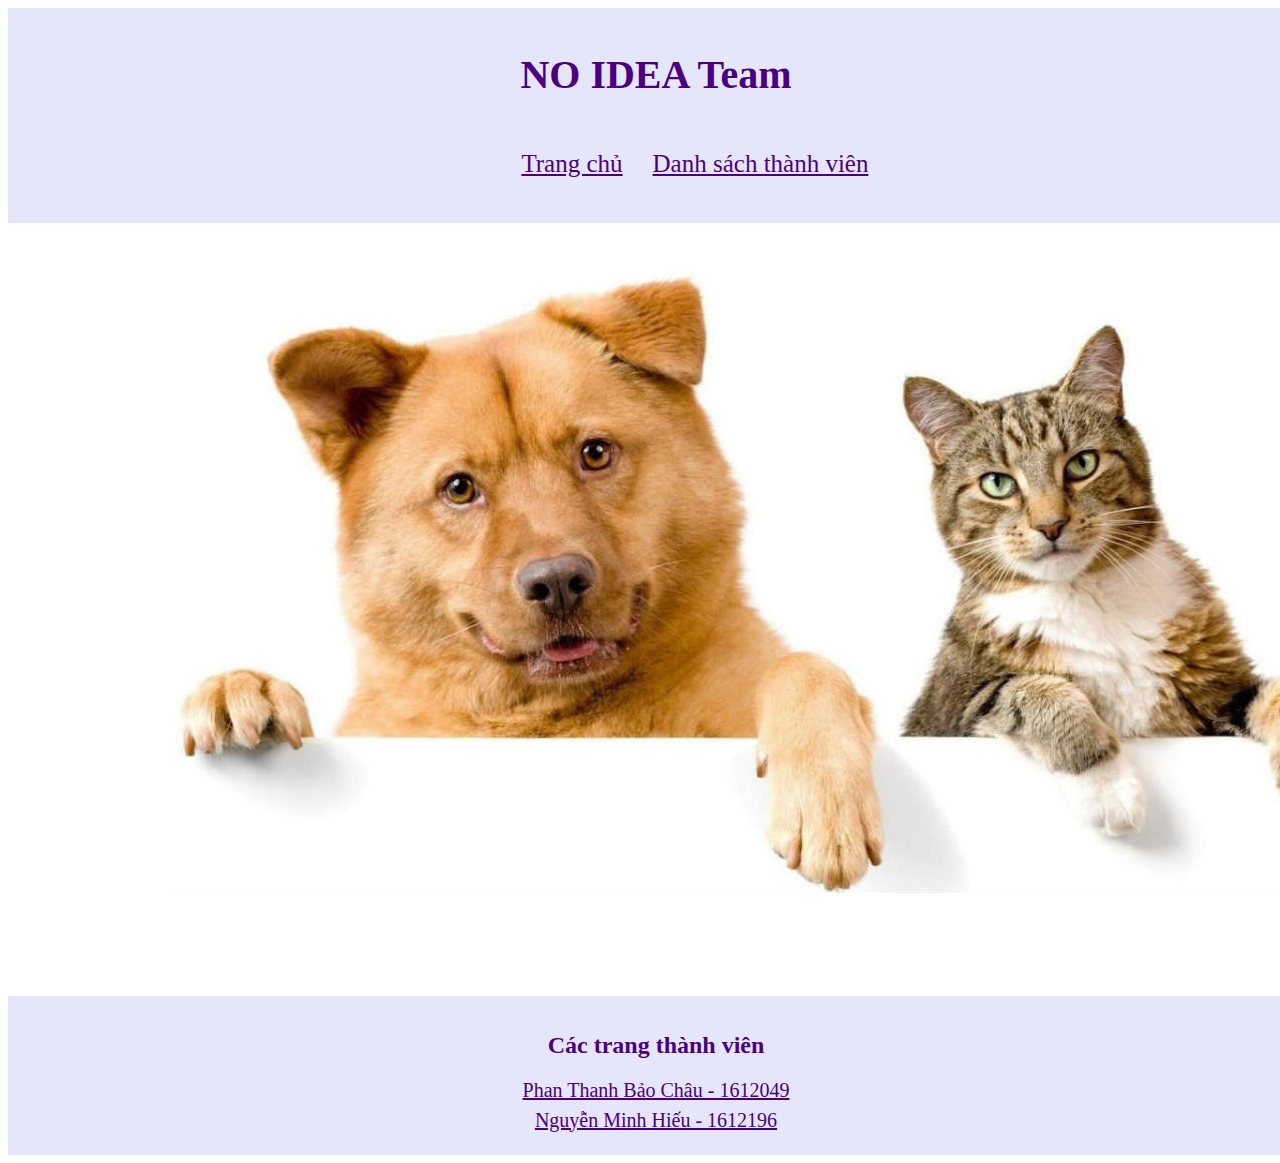
<file: index.html>
<!DOCTYPE html>
<html>
<head>
    <title>NO IDEA Team</title>
    <link rel="stylesheet" href="default.css" type="text/css"/>
</head>
<body>
    <header id="page-header">
        <div>
            <h1 class="page-intro">
                NO IDEA Team
            </h1>
            <ul id="nav-bar">
                <li><a href="index.html" target="_self">Trang chủ</a></li>
                <li><a href="members-list.html" target="_blank">Danh sách thành viên</a></li>
            </ul>
        </div>
    </header>
    <main class="main-container">
        <img id="group-photo" src="images/group-photo.jpg" alt="group-photo" usemap="#group-map"/>
        <map name="group-map">
            <area target="_blank" href="members/1612049/1612049.html" coords="358,238,221" shape="circle">
            <area target="_blank" href="" coords="868,209,113" shape="circle">
        </map>  
    </main>
    <footer>
        <div>
            <h2>Các trang thành viên</h2>
            <a href="members/1612049/1612049.html" target="_blank">Phan Thanh Bảo Châu - 1612049</a>
            <a href="" target="_blank">Nguyễn Minh Hiếu - 1612196</a>
        </div>
    </footer>
</body>
</html>
</file>
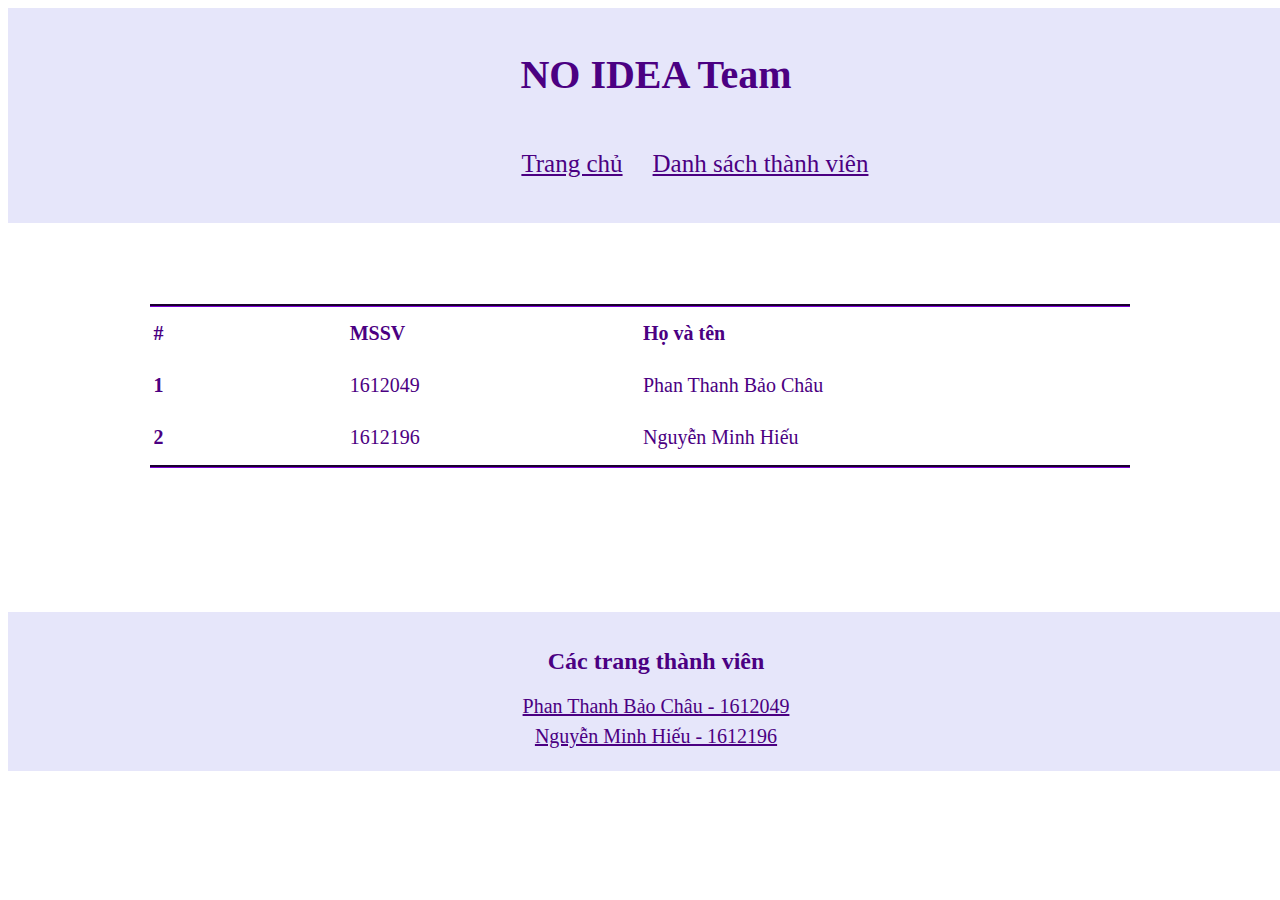
<file: members-list.html>
<!DOCTYPE html>
<html>
<head>
    <title>Danh sách thành viên</title>
    <link rel="stylesheet" href="default.css" type="text/css"/>
</head>
<body>
    <header id="page-header">
        <div>
            <h1 class="page-intro">
                NO IDEA Team
            </h1>
            <ul id="nav-bar">
                <li><a href="index.html" target="_blank">Trang chủ</a></li>
                <li><a href="members-list.html" target="_self">Danh sách thành viên</a></li>
            </ul>
        </div>
    </header>
    <main class="main-container">
        <table id="table">
            <tr class="row1">
                <th class="col1">#</th>
                <th class="col2">MSSV</th>
                <th class="col3">Họ và tên</th>
            </tr>
            <tr class="row2">
                <td class="col1">1</td>
                <td class="col2">1612049</td>
                <td class="col3">Phan Thanh Bảo Châu</td>
            </tr>
            <tr class="row3">
                <td class="col1">2</td>
                <td class="col2">1612196</td>
                <td class="col3">Nguyễn Minh Hiếu</td>
            </tr>
        </table>
    </main>
    <footer>
        <div>
            <h2>Các trang thành viên</h2>
            <a href="members/1612049/1612049.html" target="_blank">Phan Thanh Bảo Châu - 1612049</a>
            <a href="" target="_blank">Nguyễn Minh Hiếu - 1612196</a>
        </div>
    </footer>
</body>
</file>
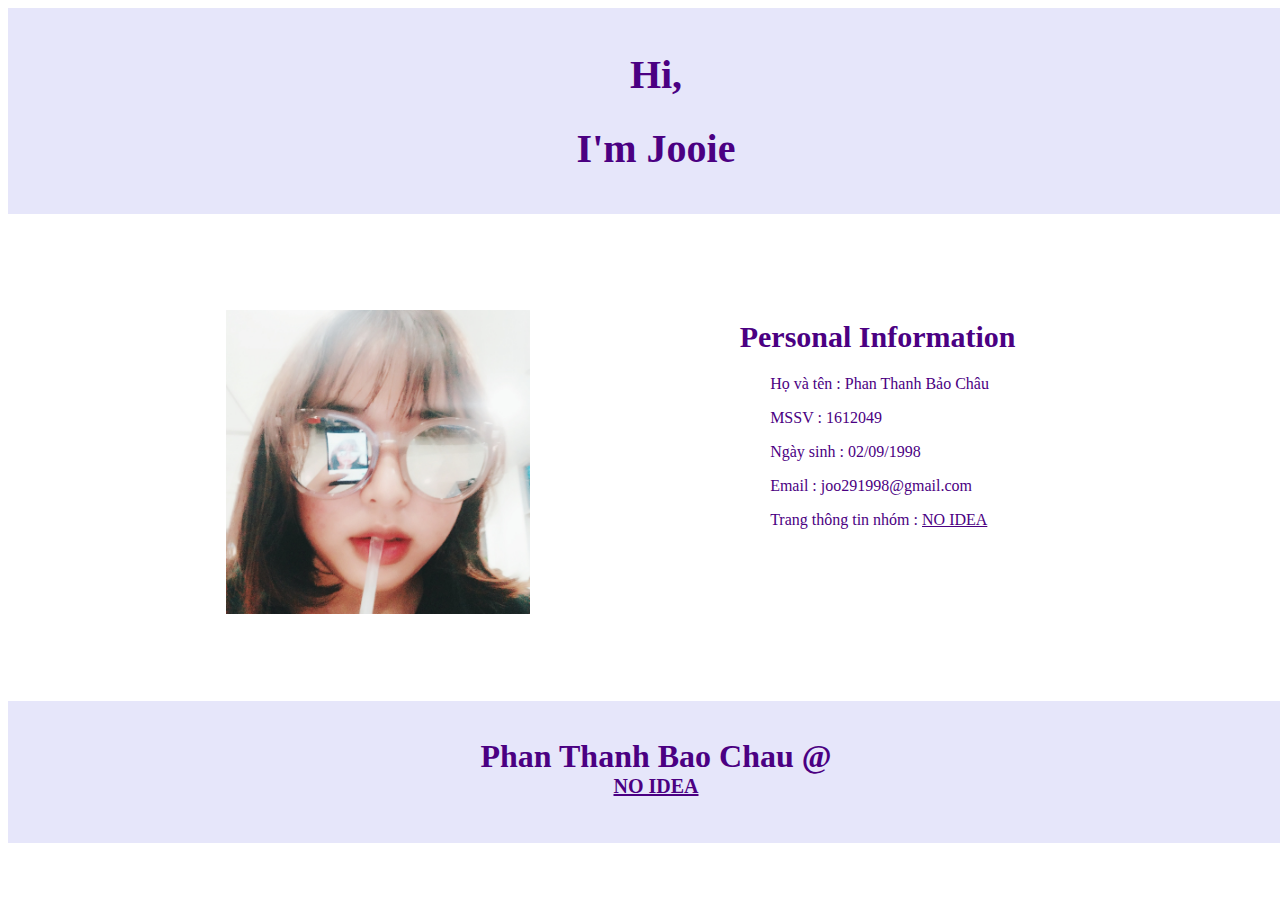
<file: members/1612049/1612049.html>
<!DOCTYPE html>
<html>
<head>
    <title>Jooie's Portfolio</title>
    <link rel="stylesheet" href="../../default.css" type="text/css"/>
</head>
<body>
    <header id="page-header">
        <div>
            <h1 class="page-intro">
                Hi,
            </h1>
            <h1 class="page-intro">
                I'm Jooie
            </h1>
        </div>
    </header>
    
    <main id="main-container">
        <section id="personal">
            
            <article id="portrait">
                <h1 class="hidden">Portrait</h1>
                <img id="my-portrait" src="images/portrait.jpg" alt="my-portrait"/>
            </article>
            <article id="personal-info">
                <h1 class="article-header">Personal Information</h1>
                <div id="personal-info-detail">
                    <p>Họ và tên            : Phan Thanh Bảo Châu</p>
                    <p>MSSV                 : 1612049</p>
                    <P>Ngày sinh            : 02/09/1998</P>
                    <p>Email                : joo291998@gmail.com</p>
                    <p>Trang thông tin nhóm : <a href="../../index.html" target="_blank">NO IDEA</a></p>
                </div>
            </article>
        </section>
    </main>
    <footer>
        <h1>Phan Thanh Bao Chau @ <a href="../../index.html" target="_blank">NO IDEA</a></h1>
    </footer>
</body>
</html>
</file>
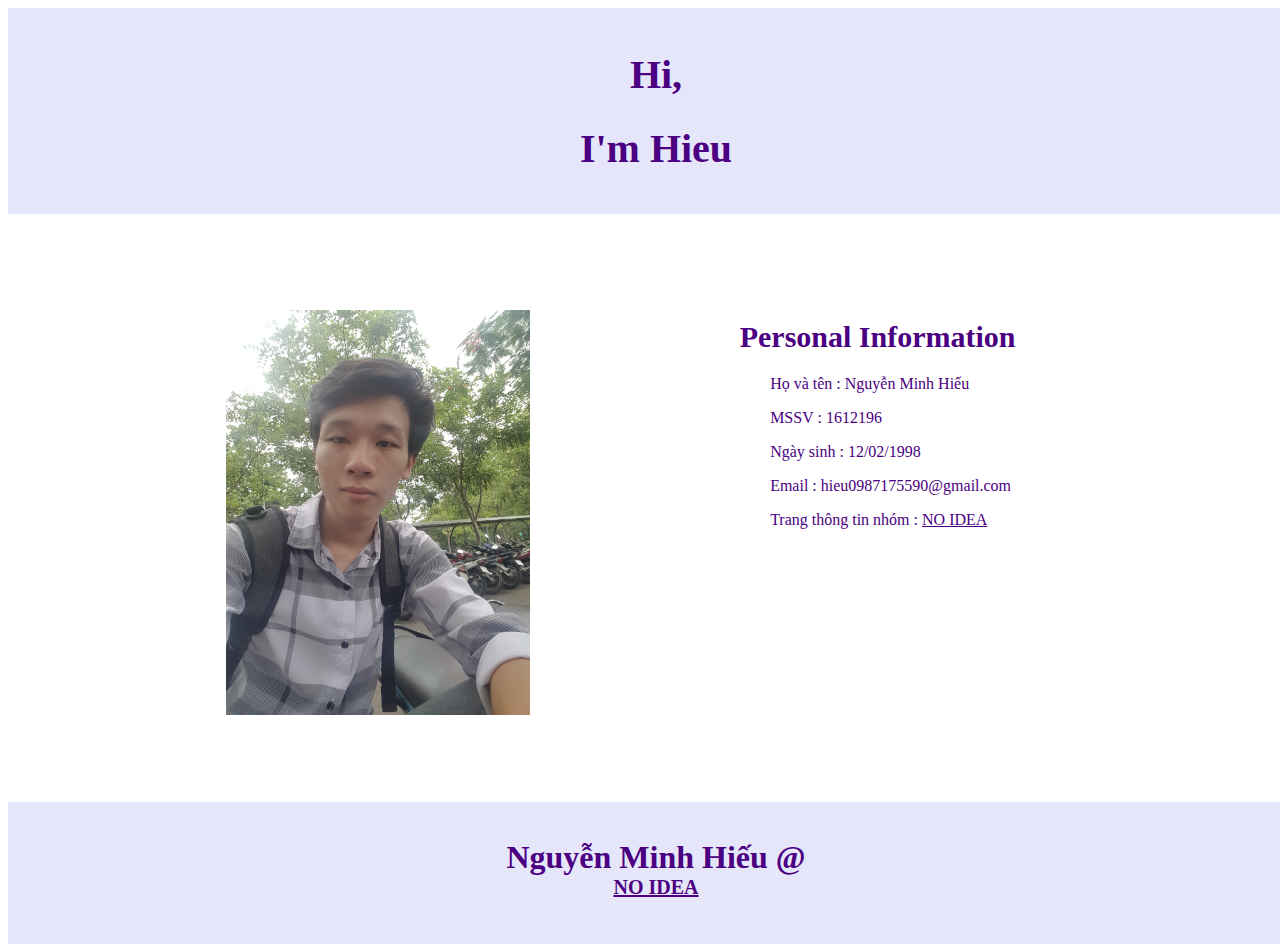
<file: members/1612196/1612196.html>
<!Doctype html>
<html>
<head>
    <title> Nguyễn Minh Hiếu </title>
    <meta charset="utf-8"/>
    <link rel="stylesheet" href="../../default.css" type="text/css"/>
</head>

<body>
    <header id="page-header">
        <div>
            <h1 class="page-intro">
                Hi,
            </h1>
            <h1 class="page-intro">
                I'm Hieu
            </h1>
        </div>
    </header>
    <main id="main-container">
        <section id="personal">
            
            <article id="portrait">
                <h1 class="hidden">Portrait</h1>
                <img id="my-portrait" src="images/hieu.jpg" alt="my-portrait"/>
            </article>
            <article id="personal-info">
                <h1 class="article-header">Personal Information</h1>
                <div id="personal-info-detail">
                    <p>Họ và tên            : Nguyễn Minh Hiếu</p>
                    <p>MSSV                 : 1612196</p>
                    <P>Ngày sinh            : 12/02/1998</P>
                    <p>Email                : hieu0987175590@gmail.com</p>
                    <p>Trang thông tin nhóm : <a href="../../index.html" target="_blank">NO IDEA</a></p>
                </div>
            </article>
        </section>
    </main>
    <footer>
        <h1>Nguyễn Minh Hiếu @ <a href="../../index.html" target="_blank">NO IDEA</a></h1>
    </footer>
</body>
</html>
</file>
<file: default.css>
#page-header
{
    background-color: lavender; 
    width: 100%; 
    padding: 1em; 
    display: block;
    color: indigo;
}
h1.page-intro
{   font-size: 40px;
    text-align: center;
}
#nav-bar
{
    display: inline-block;
    list-style: none;
    font-size: 25px;
    margin-left: 35%;
}
ul li
{
    float: left;
    display: block;
    padding-left: 15px;
    padding-right: 15px;
}
.main-container
{
    padding: 1em;
    font-size: 20px;
    color: indigo;
}
#group-photo
{
    padding: 1em; 
    display: block; 
    margin-left: 10%;
}
a
{
    color: indigo;
}
a:hover
{
    color: darkblue;
}

footer
{
    padding: 1em;
    background-color: lavender; 
    width: 100%;
    color: indigo;
    margin-top: 5%;
}
#table
{
    margin-top: 5%;
    margin-bottom: 5%;
    margin-left: 10%;
    margin-right: 10%;
    width: 80%;
    border-top-style: groove;
    border-top-color: indigo;
    border-bottom-style: groove;
    border-bottom-color: indigo;
}
th, td.col1
{
    font-weight: bold;
}
.col1
{
    text-align: left;
    width: 20%;
}
.col2
{
    width: 30%;
    text-align: left;
}
.col3
{
    width: 50%;
    text-align: left;
}
tr
{
    height: 50px;
    margin-left: 10%;
}
h2
{
    color: indigo;
    text-align: center;
}
footer a
{
    display: block;
    text-align: center;
    font-size: 20px;
    height: 30px;
}
#personal
{
    display: inline-block;
}
#portrait
{
    width: 40%; 
    padding: 1em; 
    float: left; 
    display: block;
}
.hidden
{
    visibility: hidden;
}
#my-portrait
{
    width: 60%; 
    height: 60%;
    margin-right: auto; 
    margin-left: 40%;
}
#personal-info
{
    width: 50%; 
    padding: 1em; 
    float: left; 
    display: block; 
    margin-left: auto; 
    margin-top: 70px;
}
h1.article-header
{
    font-size: 30px; 
    text-align: center;
    color: indigo;
}
#personal-info-detail
{
    text-align: justify; 
    display: block; 
    margin-left: 33%;
    color: indigo;
}
footer h1
{ 
    text-align: center;
}
</file>
